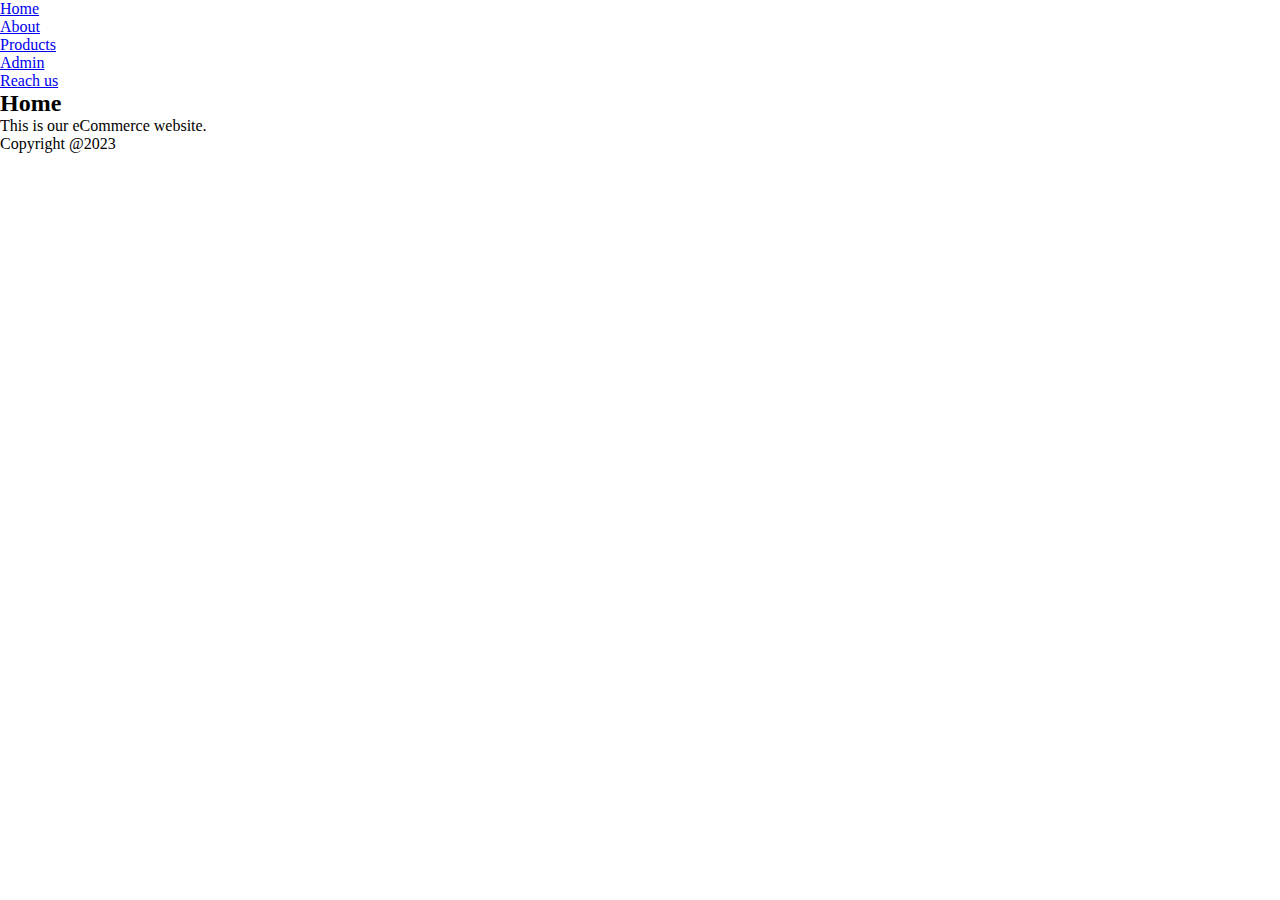
<file: index.html>
<!DOCTYPE html>
<html lang="en">
<head>
    <meta charset="UTF-8">
    <meta name="viewport" content="width=device-width, initial-scale=1.0">
    <link rel="stylesheet" href="./css/style.css">
    <title>Media Query</title>
</head>
<body>
    <header>
        <nav>
            <ul>
                <li>
                    <a href="./index.html">Home</a>
                </li>
                <li>
                    <a href="./html/about.html">About</a>
                </li>
                <li>
                    <a href="./html/products.html">Products</a>
                </li>
                <li>
                    <a href="./html/admin.html">Admin</a>
                </li>
                <li>
                    <a href="./html/contact.html">Reach us</a>
                </li>
            </ul>
        </nav>
    </header>
    <main>
        <h2>Home</h2>
        <p>
            This is our eCommerce website.
        </p>
    </main>
    <footer>
        <p>
            <span id="copyTitle">Copyright</span> 
            <span id="copySign">@</span>2023
        </p>
    </footer>
</body>
</html>
</file>
<file: css/style.css>
*,
*::after,
*::before{
    margin: 0;
    padding: 0;
    box-sizing: border-box;
}

/* On desktop screen */
.container {
    display: flex;
    justify-content: space-between;
}
.container .card {
    width: 30rem;
}
.container .card img {
    width: 20rem;
    aspect-ratio: 1/1;
}
/* 
max-width = width < 900px: targeting mobile
min-width = width > 990px -> desktop screen
targeting a range: 300px <= width <= 900px
*/
@media screen and (width < 900px) {
    .container {
        flex-flow: column wrap;
    }
}
</file>
